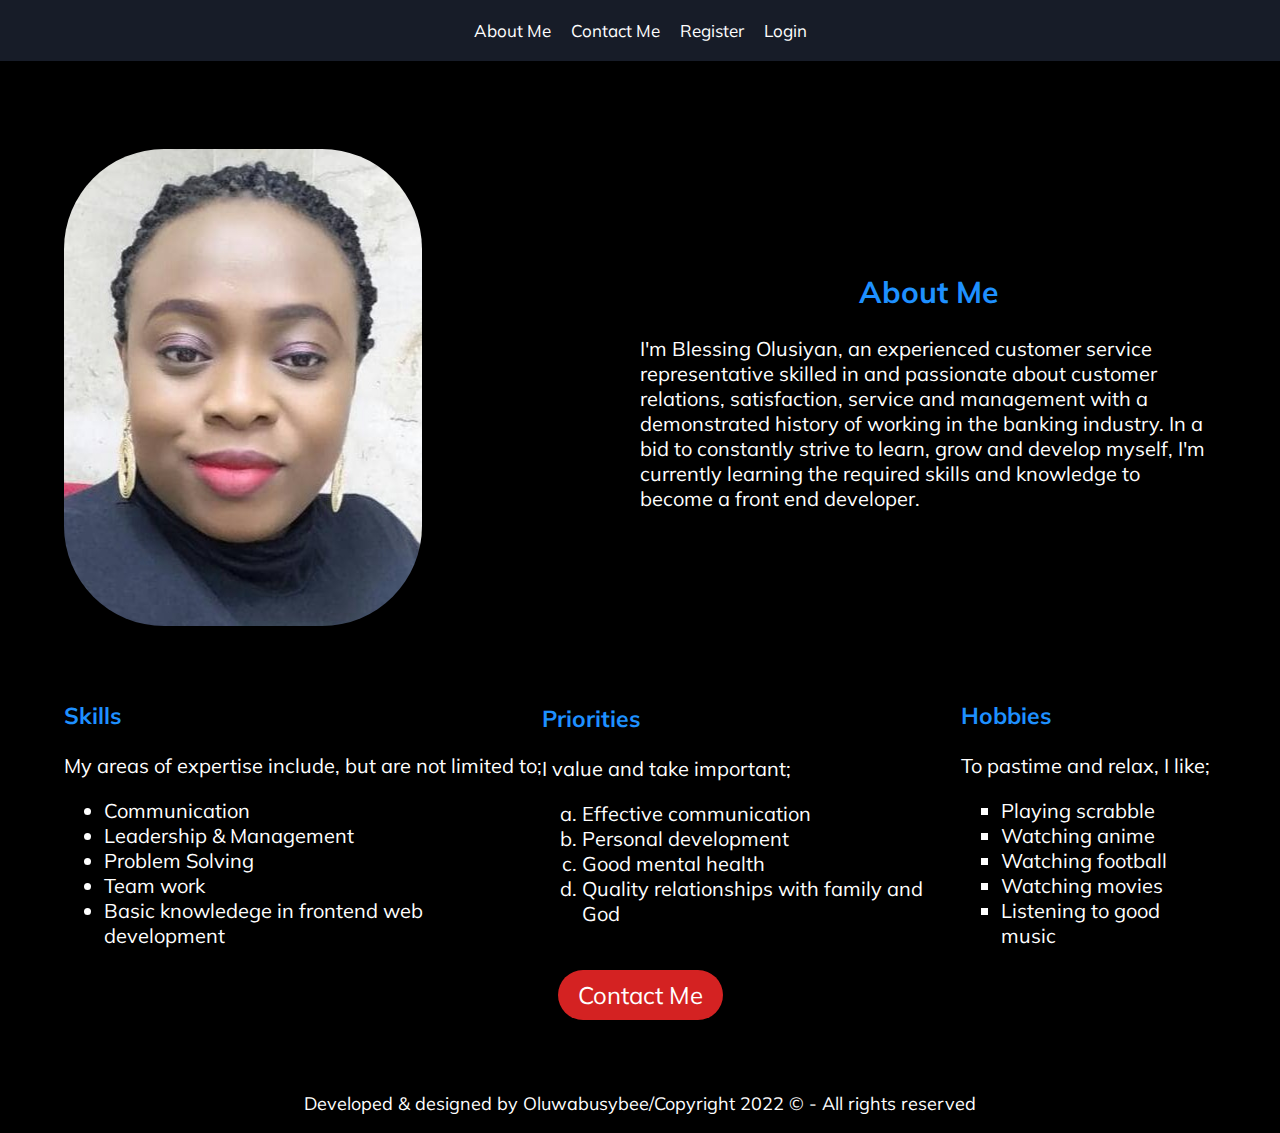
<file: index.html>
<!DOCTYPE html>
<html lang="en">
  <head>
    <meta charset="UTF-8" />
    <meta http-equiv="X-UA-Compatible" content="IE=edge" />
    <meta name="viewport" content="width=device-width, initial-scale=1.0" />
    <title>Document</title>
    <link rel="stylesheet" href="style.css" />
  </head>
  <body>
    <header>
      <div class="nav_bar">
        <a class="active" href="index.html">About Me</a>
        <a href="contact.html">Contact Me</a>
        <a href="register.html">Register</a>
        <a href="login.html">Login</a>
      </div>
    </header>

    <main>
      <div class="parent_main">
        <div class="about_me">
          <div class="image">
            <img src="Bee.jpeg" alt="Beepic" />
          </div>
          <div class="about_me-content">
            <h2>About Me</h2>
            <p>
              I'm Blessing Olusiyan, an experienced customer service
              representative skilled in and passionate about customer relations,
              satisfaction, service and management with a demonstrated history
              of working in the banking industry. In a bid to constantly strive
              to learn, grow and develop myself, I'm currently learning the
              required skills and knowledge to become a front end developer.
            </p>
        </div>
        </div>
        
        <div class="skill_boxes">
          <div>
            <h3>Skills</h3>
            <p>My areas of expertise include, but are not limited to;</p>
            <ul>
              <li>Communication</li>
              <li>Leadership & Management</li>
              <li>Problem Solving</li>
              <li>Team work</li>
              <li>Basic knowledege in frontend web development</li>
            </ul>
          </div>
          
          <div>
            <h3>Priorities</h3>
            <p>I value and take important; </p>
              <ol>
                <li>Effective communication</li>
                <li>Personal development</li>
                <li>Good mental health</li>
                <li>Quality relationships with family and God</li>
              </ol>
          </div>
          
          <div>
            <h3>Hobbies</h3>
            <p>To pastime and relax, I like;</p>
              <ul style="list-style-type: square">
                <li>Playing scrabble</li>
                <li>Watching anime</li>
                <li>Watching football</li>
                <li>Watching movies</li>
                <li>Listening to good music</li>
              </ul>
          </div>
          </div>
          
          <div class="action_btn">
            <a href="contact.html" class="contact_mebtn">Contact Me</a>
          </div>
        </div>
      </div>
    </main>

    <footer>
      <div class="footer">
        <p>
          Developed & designed by Oluwabusybee/Copyright 2022 © - All rights
          reserved
        </p>
      </div>
    </footer>
  </body>
</html>
</file>
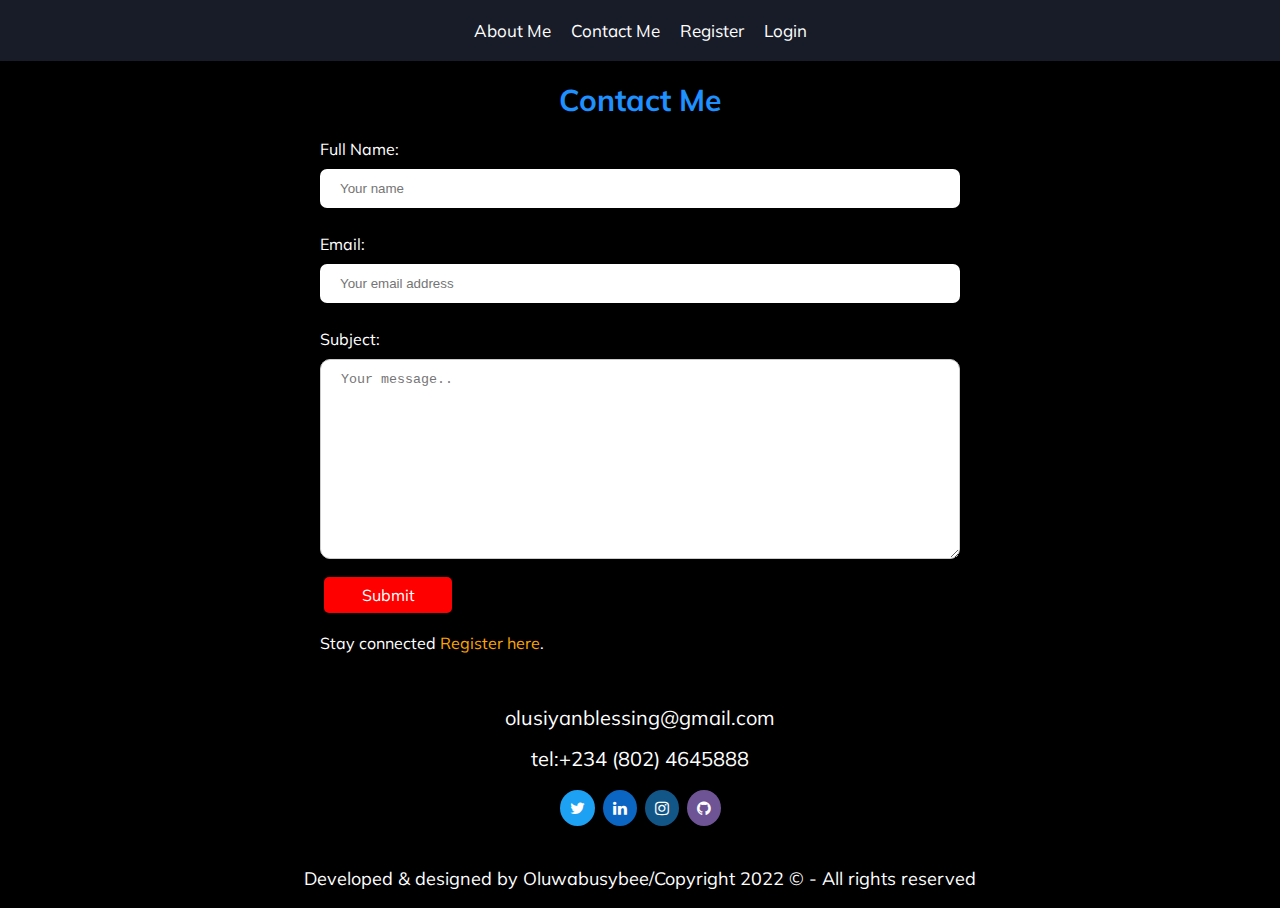
<file: contact.html>
<!DOCTYPE html>
<html lang="en">
  <head>
    <meta charset="UTF-8" />
    <meta http-equiv="X-UA-Compatible" content="IE=edge" />
    <meta name="viewport" content="width=device-width, initial-scale=1.0" />
    <title>Document</title>
    <link rel="stylesheet" href="style.css" />
    <!-- Add icon library -->
    <link
      rel="stylesheet"
      href="https://cdnjs.cloudflare.com/ajax/libs/font-awesome/4.7.0/css/font-awesome.min.css"
    />
  </head>
  
  <body>
    <header>
      <div class="nav_bar">
        <a class="active" href="index.html">About Me</a>
        <a href="contact.html">Contact Me</a>
        <a href="register.html">Register</a>
        <a href="login.html">Login</a>
      </div>
    </header>

    <main>
      <h1>Contact Me</h1>
      <div class="center">
        <form action="contact.html" method="post">
          <div class="form_control">
            <label for="fullname">Full Name:</label>
            <input type="text" id="fullname" name="fulltname" placeholder="Your name" required/>
          </div>

          <div class="form_control">
            <label for="email">Email:</label>
            <input type="text" id="email" name="email" placeholder="Your email address" required/>
          </div>

          <div class="form_control">
            <label for="subject">Subject:</label>
            <textarea id="subject" name="subject" placeholder="Your message.."></textarea>
          </div>

          <button type="submit" class="submit">Submit</button><br/>
          
          <div class="container">
            <p class="que">Stay connected <a href="register.html">Register here</a>.</p>
          </div>
        </form>
      </div>
      <br/>

      <div class="contact_info">
        <p>
          <a class="contact_detail" href="mailto:olusiyanblessing@gmail.com">olusiyanblessing@gmail.com</a>
        </p>
        <p>
          <a class="contact_detail_email" href="tel:+234 (802) 4645888">tel:+234 (802) 4645888</a>
        </p>

        <div class="social_media">
          <a href="https://twitter.com/OluwaBusyBee" class="fa fa-twitter"></a>
          <a href="https://www.linkedin.com/in/blessing-olusiyan-157300103"class="fa fa-linkedin"></a>
          <a href="https://www.instagram.com/bee_olusiyan/"class="fa fa-instagram"></a>
          <a href="https://www.github.com/Busybee11/"class="fa fa-github"></a>
        </div>
      </div>
    </main>
    <br/>

    <footer>
      <div class="footer">
        <p>
          Developed & designed by Oluwabusybee/Copyright 2022 © - All rights reserved
        </p>
      </div>
    </footer>
  </body>
</html>
</file>
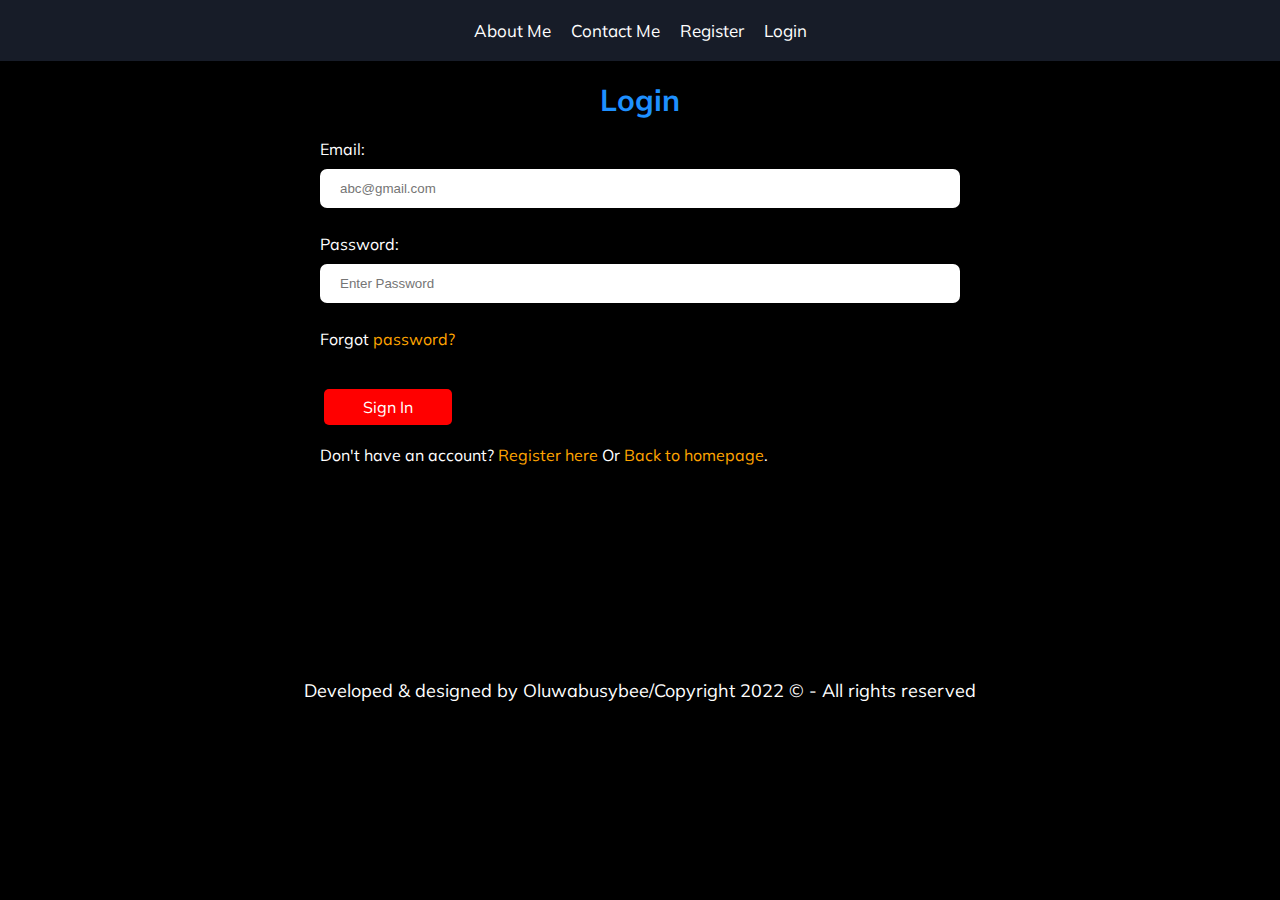
<file: login.html>
<!DOCTYPE html>
<html lang="en">
  <head>
    <meta charset="UTF-8"/>
    <meta http-equiv="X-UA-Compatible" content="IE=edge"/>
    <meta name="viewport" content="width=device-width, initial-scale=1.0"/>
    <title>Document</title>
    <link rel="stylesheet" href="style.css"/>
  </head>

  <body>
    <header>
      <div class="nav_bar">
        <a class="active" href="index.html">About Me</a>
        <a href="contact.html">Contact Me</a>
        <a href="register.html">Register</a>
        <a href="login.html">Login</a>
      </div>
    </header>

    <main>
      <h1>Login</h1>

      <div class="center">
        <form action="login.html" method="post">
          <div class="form_control">
            <label for="email">Email:</label>
            <input type="text" id="email" name="email" placeholder="abc@gmail.com" required/><br/>
          </div>

          <div class="form_control">
            <label for="psw">Password:</label><br />
            <input type="text" placeholder="Enter Password" name="psw" id="psw" required/><br/>
          </div>

          <div class="container">
            <p class="que">Forgot <a href="login.html">password?</a></p>
            <br/>
          </div>

          <button type="sign_in" class="sign_in">Sign In</button>

          <div class="container">
            <p class="que">Don't have an account? <a href="register.html">Register here</a> Or <a class="active" href="index.html"> Back to homepage</a>.</p>
          </div>
        </form>
      </div>
    </main>
    <br/>
    <br/>
    <br/>
    <br/>
    <br/>
    <br/>
    <br/>
    <br/>
    <br/>

    <footer>
      <div class="footer"><p>Developed & designed by Oluwabusybee/Copyright 2022 © - All rights reserved</p>
      </div>
    </footer>
  </body>
</html>
</file>
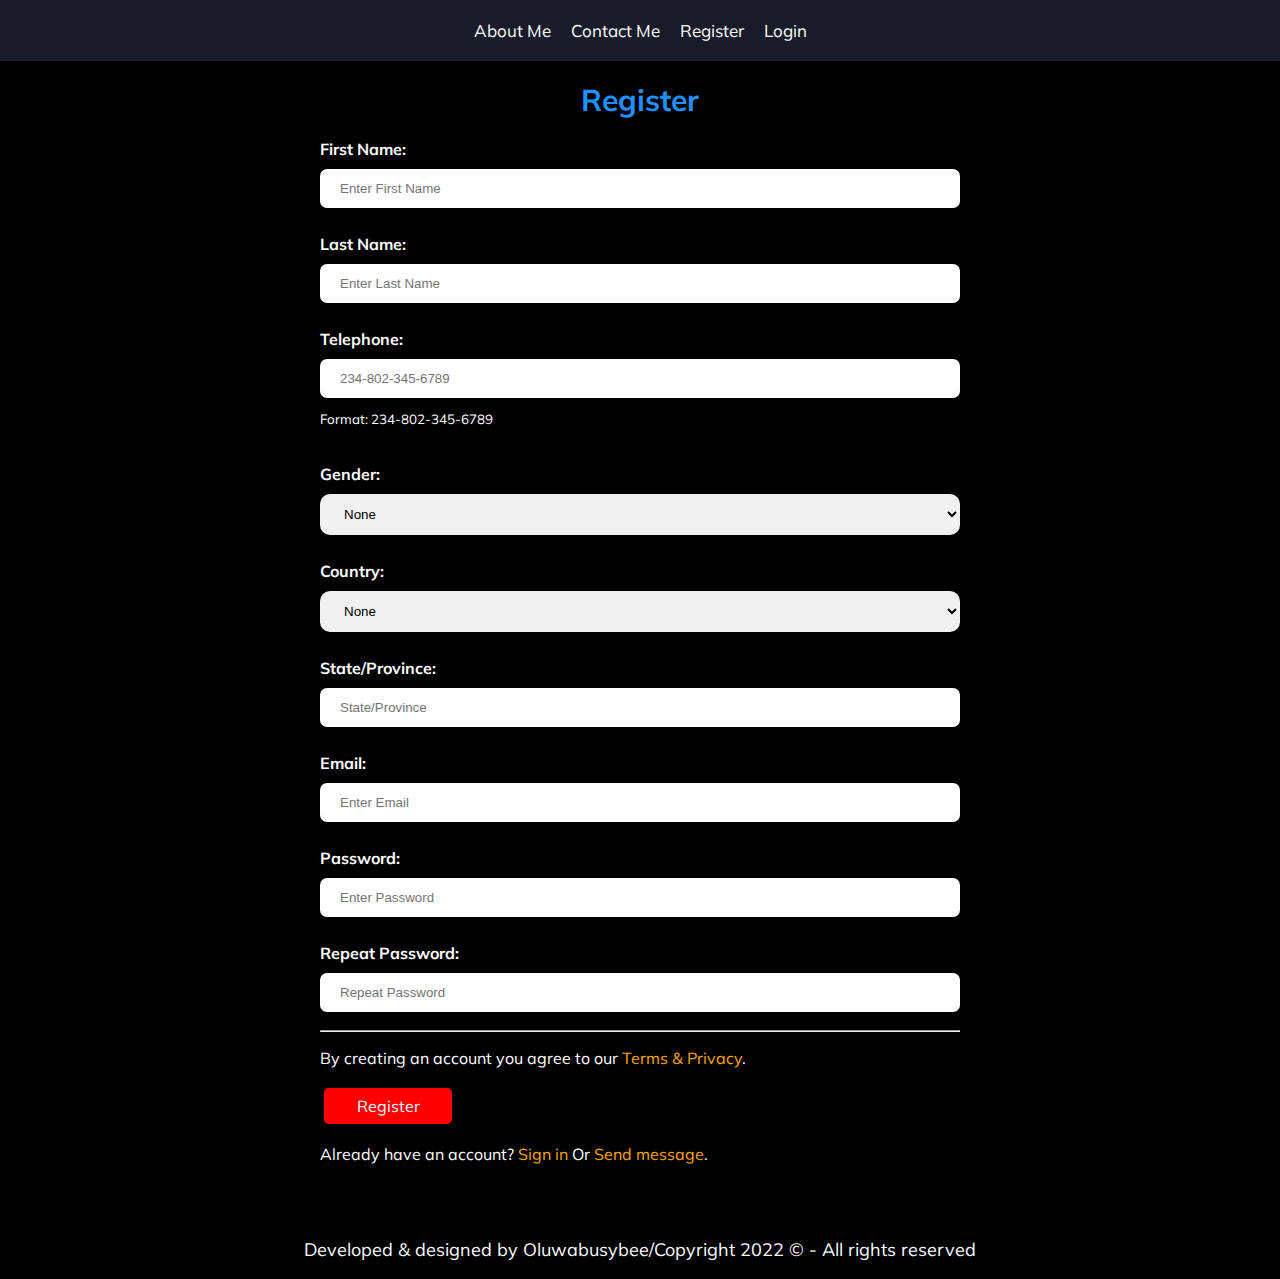
<file: register.html>
<!DOCTYPE html>
<html lang="en">
  <head>
    <meta charset="UTF-8"/>
    <meta http-equiv="X-UA-Compatible" content="IE=edge"/>
    <meta name="viewport" content="width=device-width, initial-scale=1.0"/>
    <title>Document</title>
    <link rel="stylesheet" href="style.css"/>
  </head>

  <body>
    <header>
      <div class="nav_bar">
        <a class="active" href="index.html">About Me</a>
        <a href="contact.html">Contact Me</a>
        <a href="register.html">Register</a>
        <a href="login.html">Login</a>
      </div>
    </header>

    <main>
      <h1>Register</h1>
      <div class="center">
        <form action="register.html" method="post">
          <div class="form_control">
            <label for="fname"><b>First Name:</b></label>
            <input type="text" placeholder="Enter First Name" name="First Name" id="First Name" required/>
          </div>

          <div class="form_control">
            <label for="lname"><b>Last Name:</b></label>
            <input type="text" placeholder="Enter Last Name" name="Last Name" id="Last Name" required/>
          </div>

          <div class="form_control">
            <label for="telephone"><b>Telephone:</b></label>
            <input type="tel" placeholder="234-802-345-6789" name="telephone" id="telephone" pattern="[0-9]{3}-[0-9]{3}-[0-9]{3}-[0-9]{4}" required/>
            <small>Format: 234-802-345-6789</small><br /><br />
          </div>

          <div class="form_control">
            <label for="gender"><b>Gender:</b></label>
            <select id="Gender" name="Gender" required>
              <option value="">None</option>
              <option value="Male">Male</option>
              <option value="Female">Female</option>
              <option value="Non-Binary">Non-Binary</option>
            </select>
          </div>

          <div class="form_control">
            <label for="country"><b>Country:</b></label>
            <select id="country" name="country" required>
              <option value="">None</option>
              <option value="nig">Nigeria</option>
              <option value="AF">Afghanistan</option>
              <option value="AX">Aland Islands</option>
              <option value="AL">Albania</option>
              <option value="DZ">Algeria</option>
              <option value="AS">American Samoa</option>
              <option value="AD">Andorra</option>
              <option value="AO">Angola</option>
              <option value="AI">Anguilla</option>
              <option value="AQ">Antarctica</option>
              <option value="AG">Antigua and Barbuda</option>
              <option value="AR">Argentina</option>
              <option value="AM">Armenia</option>
              <option value="AW">Aruba</option>
              <option value="AU">Australia</option>
              <option value="AT">Austria</option>
              <option value="AZ">Azerbaijan</option>
              <option value="BS">Bahamas</option>
              <option value="BH">Bahrain</option>
              <option value="BD">Bangladesh</option>
              <option value="BB">Barbados</option>
              <option value="BY">Belarus</option>
              <option value="BE">Belgium</option>
              <option value="BZ">Belize</option>
              <option value="BJ">Benin</option>
              <option value="BM">Bermuda</option>
              <option value="BT">Bhutan</option>
              <option value="BO">Bolivia</option>
              <option value="BQ">Bonaire, Sint Eustatius and Saba</option>
              <option value="BA">Bosnia and Herzegovina</option>
              <option value="BW">Botswana</option>
              <option value="BV">Bouvet Island</option>
              <option value="BR">Brazil</option>
              <option value="IO">British Indian Ocean Territory</option>
              <option value="BN">Brunei Darussalam</option>
              <option value="BG">Bulgaria</option>
              <option value="BF">Burkina Faso</option>
              <option value="BI">Burundi</option>
              <option value="KH">Cambodia</option>
              <option value="CM">Cameroon</option>
              <option value="CA">Canada</option>
              <option value="CV">Cape Verde</option>
              <option value="KY">Cayman Islands</option>
              <option value="CF">Central African Republic</option>
              <option value="TD">Chad</option>
              <option value="CL">Chile</option>
              <option value="CN">China</option>
              <option value="CX">Christmas Island</option>
              <option value="CC">Cocos (Keeling) Islands</option>
              <option value="CO">Colombia</option>
              <option value="KM">Comoros</option>
              <option value="CG">Congo</option>
              <option value="CD">Congo, Democratic Republic of the Congo</option>
              <option value="CK">Cook Islands</option>
              <option value="CR">Costa Rica</option>
              <option value="CI">Cote D'Ivoire</option>
              <option value="HR">Croatia</option>
              <option value="CU">Cuba</option>
              <option value="CW">Curacao</option>
              <option value="CY">Cyprus</option>
              <option value="CZ">Czech Republic</option>
              <option value="DK">Denmark</option>
              <option value="DJ">Djibouti</option>
              <option value="DM">Dominica</option>
              <option value="DO">Dominican Republic</option>
              <option value="EC">Ecuador</option>
              <option value="EG">Egypt</option>
              <option value="SV">El Salvador</option>
              <option value="GQ">Equatorial Guinea</option>
              <option value="ER">Eritrea</option>
              <option value="EE">Estonia</option>
              <option value="ET">Ethiopia</option>
              <option value="FK">Falkland Islands (Malvinas)</option>
              <option value="FO">Faroe Islands</option>
              <option value="FJ">Fiji</option>
              <option value="FI">Finland</option>
              <option value="FR">France</option>
              <option value="GF">French Guiana</option>
              <option value="PF">French Polynesia</option>
              <option value="TF">French Southern Territories</option>
              <option value="GA">Gabon</option>
              <option value="GM">Gambia</option>
              <option value="GE">Georgia</option>
              <option value="DE">Germany</option>
              <option value="GH">Ghana</option>
              <option value="GI">Gibraltar</option>
              <option value="GR">Greece</option>
              <option value="GL">Greenland</option>
              <option value="GD">Grenada</option>
              <option value="GP">Guadeloupe</option>
              <option value="GU">Guam</option>
              <option value="GT">Guatemala</option>
              <option value="GG">Guernsey</option>
              <option value="GN">Guinea</option>
              <option value="GW">Guinea-Bissau</option>
              <option value="GY">Guyana</option>
              <option value="HT">Haiti</option>
              <option value="HM">Heard Island and Mcdonald Islands</option>
              <option value="VA">Holy See (Vatican City State)</option>
              <option value="HN">Honduras</option>
              <option value="HK">Hong Kong</option>
              <option value="HU">Hungary</option>
              <option value="IS">Iceland</option>
              <option value="IN">India</option>
              <option value="ID">Indonesia</option>
              <option value="IR">Iran, Islamic Republic of</option>
              <option value="IQ">Iraq</option>
              <option value="IE">Ireland</option>
              <option value="IM">Isle of Man</option>
              <option value="IL">Israel</option>
              <option value="IT">Italy</option>
              <option value="JM">Jamaica</option>
              <option value="JP">Japan</option>
              <option value="JE">Jersey</option>
              <option value="JO">Jordan</option>
              <option value="KZ">Kazakhstan</option>
              <option value="KE">Kenya</option>
              <option value="KI">Kiribati</option>
              <option value="KP">Korea, Democratic People's Republic of</option>
              <option value="KR">Korea, Republic of</option>
              <option value="XK">Kosovo</option>
              <option value="KW">Kuwait</option>
              <option value="KG">Kyrgyzstan</option>
              <option value="LA">Lao People's Democratic Republic</option>
              <option value="LV">Latvia</option>
              <option value="LB">Lebanon</option>
              <option value="LS">Lesotho</option>
              <option value="LR">Liberia</option>
              <option value="LY">Libyan Arab Jamahiriya</option>
              <option value="LI">Liechtenstein</option>
              <option value="LT">Lithuania</option>
              <option value="LU">Luxembourg</option>
              <option value="MO">Macao</option>
              <option value="MK">Macedonia, the Former Yugoslav Republic of</option>
              <option value="MG">Madagascar</option>
              <option value="MW">Malawi</option>
              <option value="MY">Malaysia</option>
              <option value="MV">Maldives</option>
              <option value="ML">Mali</option>
              <option value="MT">Malta</option>
              <option value="MH">Marshall Islands</option>
              <option value="MQ">Martinique</option>
              <option value="MR">Mauritania</option>
              <option value="MU">Mauritius</option>
              <option value="YT">Mayotte</option>
              <option value="MX">Mexico</option>
              <option value="FM">Micronesia, Federated States of</option>
              <option value="MD">Moldova, Republic of</option>
              <option value="MC">Monaco</option>
              <option value="MN">Mongolia</option>
              <option value="ME">Montenegro</option>
              <option value="MS">Montserrat</option>
              <option value="MA">Morocco</option>
              <option value="MZ">Mozambique</option>
              <option value="MM">Myanmar</option>
              <option value="NA">Namibia</option>
              <option value="NR">Nauru</option>
              <option value="NP">Nepal</option>
              <option value="NL">Netherlands</option>
              <option value="AN">Netherlands Antilles</option>
              <option value="NC">New Caledonia</option>
              <option value="NZ">New Zealand</option>
              <option value="NI">Nicaragua</option>
              <option value="NE">Niger</option>
              <option value="NG">Nigeria</option>
              <option value="NU">Niue</option>
              <option value="NF">Norfolk Island</option>
              <option value="MP">Northern Mariana Islands</option>
              <option value="NO">Norway</option>
              <option value="OM">Oman</option>
              <option value="PK">Pakistan</option>
              <option value="PW">Palau</option>
              <option value="PS">Palestinian Territory, Occupied</option>
              <option value="PA">Panama</option>
              <option value="PG">Papua New Guinea</option>
              <option value="PY">Paraguay</option>
              <option value="PE">Peru</option>
              <option value="PH">Philippines</option>
              <option value="PN">Pitcairn</option>
              <option value="PL">Poland</option>
              <option value="PT">Portugal</option>
              <option value="PR">Puerto Rico</option>
              <option value="QA">Qatar</option>
              <option value="RE">Reunion</option>
              <option value="RO">Romania</option>
              <option value="RU">Russian Federation</option>
              <option value="RW">Rwanda</option>
              <option value="BL">Saint Barthelemy</option>
              <option value="SH">Saint Helena</option>
              <option value="KN">Saint Kitts and Nevis</option>
              <option value="LC">Saint Lucia</option>
              <option value="MF">Saint Martin</option>
              <option value="PM">Saint Pierre and Miquelon</option>
              <option value="VC">Saint Vincent and the Grenadines</option>
              <option value="WS">Samoa</option>
              <option value="SM">San Marino</option>
              <option value="ST">Sao Tome and Principe</option>
              <option value="SA">Saudi Arabia</option>
              <option value="SN">Senegal</option>
              <option value="RS">Serbia</option>
              <option value="CS">Serbia and Montenegro</option>
              <option value="SC">Seychelles</option>
              <option value="SL">Sierra Leone</option>
              <option value="SG">Singapore</option>
              <option value="SX">Sint Maarten</option>
              <option value="SK">Slovakia</option>
              <option value="SI">Slovenia</option>
              <option value="SB">Solomon Islands</option>
              <option value="SO">Somalia</option>
              <option value="ZA">South Africa</option>
              <option value="GS">South Georgia and the South Sandwich Islands</option>
              <option value="SS">South Sudan</option>
              <option value="ES">Spain</option>
              <option value="LK">Sri Lanka</option>
              <option value="SD">Sudan</option>
              <option value="SR">Suriname</option>
              <option value="SJ">Svalbard and Jan Mayen</option>
              <option value="SZ">Swaziland</option>
              <option value="SE">Sweden</option>
              <option value="CH">Switzerland</option>
              <option value="SY">Syrian Arab Republic</option>
              <option value="TW">Taiwan, Province of China</option>
              <option value="TJ">Tajikistan</option>
              <option value="TZ">Tanzania, United Republic of</option>
              <option value="TH">Thailand</option>
              <option value="TL">Timor-Leste</option>
              <option value="TG">Togo</option>
              <option value="TK">Tokelau</option>
              <option value="TO">Tonga</option>
              <option value="TT">Trinidad and Tobago</option>
              <option value="TN">Tunisia</option>
              <option value="TR">Turkey</option>
              <option value="TM">Turkmenistan</option>
              <option value="TC">Turks and Caicos Islands</option>
              <option value="TV">Tuvalu</option>
              <option value="UG">Uganda</option>
              <option value="UA">Ukraine</option>
              <option value="AE">United Arab Emirates</option>
              <option value="GB">United Kingdom</option>
              <option value="US">United States</option>
              <option value="UM">United States Minor Outlying Islands</option>
              <option value="UY">Uruguay</option>
              <option value="UZ">Uzbekistan</option>
              <option value="VU">Vanuatu</option>
              <option value="VE">Venezuela</option>
              <option value="VN">Viet Nam</option>
              <option value="VG">Virgin Islands, British</option>
              <option value="VI">Virgin Islands, U.s.</option>
              <option value="WF">Wallis and Futuna</option>
              <option value="EH">Western Sahara</option>
              <option value="YE">Yemen</option>
              <option value="ZM">Zambia</option>
              <option value="ZW">Zimbabwe</option>
            </select>
          </div>

          <div class="form_control">
            <label for="state/province"><b>State/Province:</b></label>
            <input type="text" placeholder="State/Province" name="State/Province" id="State/Province" required/>
          </div>

          <div class="form_control">
            <label for="email"><b>Email:</b></label>
            <input type="text" placeholder="Enter Email" name="email" id="email"required/>
          </div>

          <div class="form_control">
            <label for="psw"><b>Password:</b></label>
            <input type="text" placeholder="Enter Password" name="psw" id="psw" required/>
          </div>

          <div class="form_control">
            <label for="psw-repeat"><b>Repeat Password:</b></label>
            <input type="text" placeholder="Repeat Password" name="psw-repeat" id="psw-repeat" required/>
          </div>

          <hr/>

          <p class="que">By creating an account you agree to our<a href="register.html"> Terms & Privacy</a>.</p>
          
          <button type="submit" class="registerbtn">Register</button>
          <br/>

          <p class="que">Already have an account? <a href="login.html">Sign in</a> Or <a href="contact.html">Send message</a>.</p>
        
        </form>
      </div>
    </main>
    <br/>
    <br/>

    <footer>
      <div class="footer">
        <p>Developed & designed by Oluwabusybee/Copyright 2022 © - All rights reserved</p>
      </div>
    </footer>
  </body>
</html>
</file>
<file: style.css>
@import url("https://fonts.googleapis.com/css2?family=Mulish:wght@300;400;500;600;700;800;900&display=swap");

* {
  box-sizing: border-box;
  background-color: black;
}

body {
  margin: 0;
  color: white;
  font-family: "Mulish", sans-serif;
}

ul {
  margin: 0;
}

/* 
HOME PAGE  */
.nav_bar {
  overflow: hidden;
  text-align: center;
  padding: 20px;
  background-color: #171c28;
}

.nav_bar a {
  display: inline;
  background-color: #171c28;
  color: white;
  text-align: center;
  padding: 14px 16px;
  text-decoration: none;
  font-size: 17px;
  transition: all 0.2s linear
}

.nav_bar a:hover {
  background-color: aqua;
  color: blue;
}

.parent_main {
  /* display: flex;
  justify-content: space-between;
  align-items: center; */
  /* column-count: 2;
  column-gap: 50px; */
  padding: 4rem;
}

.about_me {
  display: flex;
  align-items: center;
  justify-content: space-between;
  margin-top: 24px;
}

.about_me-content {
  width: 50%;
  text-align: left;
  font-size: 20px;
}

img {
  border-radius: 100px;
}

ol {
  list-style-type: lower-alpha;
}

h1, h2 {
  text-align: center;
  color: dodgerblue;
  font-size: 30px;
}

h3 {
  color: dodgerblue;
  font-size: 23px;
}


/* CONTACT PAGE */

.contact_mebtn {
  background-color: rgb(212, 34, 34);
  color: white;
  padding: 10px 20px;
  margin: 5px;
  cursor: pointer;
  width: 20%;
  opacity: 1;
  font-size: 1.5em;
  border-radius: 30px;
  transition: all 0.2s linear;
}

.form_control {
  margin-top: 1rem;
}

.contact_mebtn:hover {
  background-color: aqua;
  color: blue;
}

.footer {
  width: 100%;
  color: white;
  text-align: center;
  font-size: 18px;
  background-color: inherit;
}

.parent_container {
  display: flex;
  justify-content: space-around;
  align-items: center;
  column-count: 2;
  column-gap: 50px;
  width: 100%;
}

.contact_detail, .contact_detail_email {
  margin-top: 10px;
  font-size: 20px;
  font-weight: 300px;
  text-decoration: none;
  color: white;
}

.contact_info {
  text-align: center;
  color: red;
}

.skill_boxes {
  display: flex;
  justify-content: space-between;
  align-items: center;
  margin-top: 3rem;
  font-size: 20px;
}

.action_btn {
  text-align: center;
  margin-top: 2rem;
}

.action_btn a {
  text-decoration: none;
}


/* SIGN UP/LOGIN PAGE */
input {
  width: 100%;
  padding: 12px 20px;
  margin: 10px 0;
  box-sizing: border-box;
  background-color: white;
  color: #000000;
  border-radius: 7px;
  border: none;
}

input:focus {
  outline: none;
}

select {
  width: 100%;
  padding: 12px 20px;
  border: none;
  border-radius: 10px;
  background-color: #f1f1f1;
  color: black;
  margin: 10px 0;
}

select:focus {
  outline: none;
}

textarea {
  width: 100%;
  padding: 12px 20px;
  border: 1px solid #ccc;
  box-sizing: border-box;
  margin: 10px 0;
  resize: vertical;
  background-color: white;
  color: black;
  border-radius: 10px;
  height: 200px;
}

input [type="submit"] {
  background-color: rgb(212, 34, 34);
  color: white;
  padding: 12px 20px;
  border: none;
  border-radius: 20px;
  cursor: pointer;
  float: right;
}

input [type="submit"]:hover {
  background-color: aqua;
  color: blue;
}

.center {
  margin: auto;
  width: 50%;
  background-color: #f2f2f2;
}

.fa {
  padding: 10px;
  font-size: 20px;
  width: none;
  text-align: center;
  text-decoration: none;
  margin: 3px 2px;
  border-radius: 50%;
}

.fa:hover {
  opacity: 0.7;
  color: aqua;
}

.fa-twitter {
  background: #1da1f2;
  color: white;
}

.fa-linkedin {
  background: #0a66c2;
  color: white;
}

.fa-instagram {
  background: #125688;
  color: white;
}

.fa-github {
  background: #6e5494;
  color: white;
}

.registerbtn, .sign_in, .submit {
  width: 20%;
  background-color: red;
  color: white;
  padding: 8px 4px;
  margin: 4px;
  border: none;
  border-radius: 5px;
  cursor: pointer;
  font-size: 1em;
  font-family: inherit;
  transition: all 0.2s linear;
  text-align:center;
}

.registerbtn:hover,.sign_in:hover, .submit:hover {
  background-color: aqua;
  color: blue;
}

span.que {
  float: left;
  padding-top: 16px;
}

span.que, p.que a:link {
  color: orange;
  background-color: transparent;
  text-decoration: none;
}

span.que, p.que a:visited {
  color: pink;
  background-color: transparent;
  text-decoration: none;
}
span.que, p.que a:hover {
  color: red;
  background-color: transparent;
  text-decoration: underline;
}

span.que, p.que a:active {
  color: yellow;
  background-color: transparent;
  text-decoration: underline;
}



/* RESPONSIVE DESIGN STYLES */

@media (max-width: 800px) {
  .nav_bar {
    overflow: hidden;
    text-align: center;
    padding: 20px;
    background-color: #171c28;
  }

  .nav_bar a {
    display: inline;
    background-color: #171c28;
    color: white;
    text-align: center;
    padding: 14px 8px;
    text-decoration: none;
    font-size: 15px;
    margin-top: 1rem;
  }

  .nav_bar a:hover {
    background-color: aqua;
    color: blue;
  }

  .image img {
    width: 300px;
  }

  .about_me {
    display: flex;
    align-items: center;
    justify-content: space-between;
    flex-direction: column;
  }

  .about_me-content {
    width: 95%;
    text-align: left;
    font-size: 18px;
    margin-left:2px;
  
  }

  .parent_main {
    padding: 1rem;
  }

  .skill_boxes {
    display: block;
    font-size: 18px;
    margin-left: 1rem;
  }

  .footer p {
    margin: 2rem;
    font-size: 15px;
  }

  .center {
    width: 90%;
  }

  .registerbtn,.sign_in,.submit {
    width: 25%;
  }

}

.nav_bar {
  overflow: hidden;
  text-align: center;
  padding: 20px 0px;
  background-color: #171c28;
}

.nav_bar a {
  padding: 14px 0px;
  margin: 0 8px;
  margin-top: 1rem;
}
</file>
